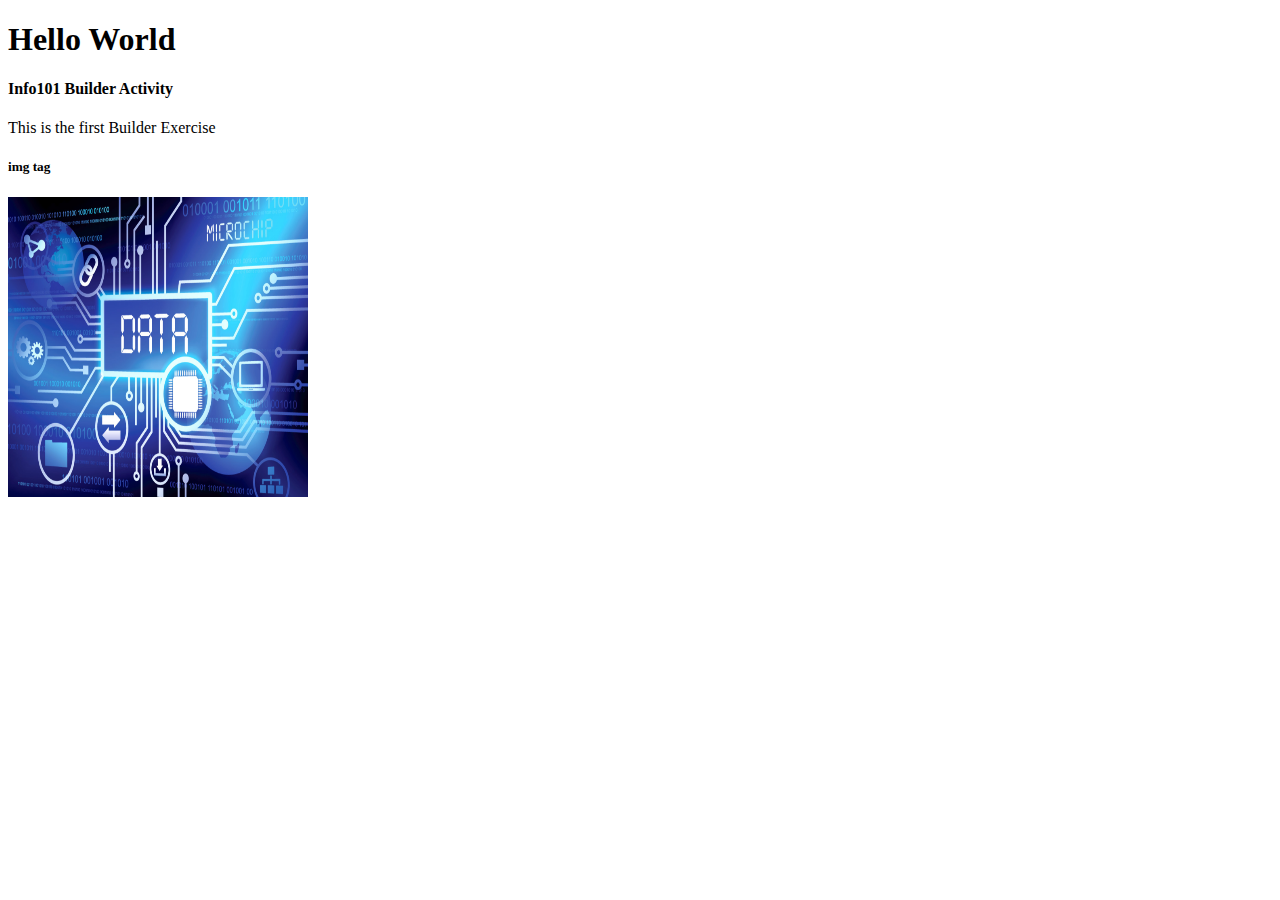
<file: index.html>
<!DOCTYPE html>
<html>
    <head>
        <title>Hello World</title>
    </head>
    <body>
        <h1>Hello World</h1>
        <h4>Info101 Builder Activity</h4>
        <p>This is the first Builder Exercise</p>

        <div><h5>img tag</h5></div>
        <img src="image.png" alt="Info101" style="width:300px;height:300px;">
    </body>
</html>
</file>
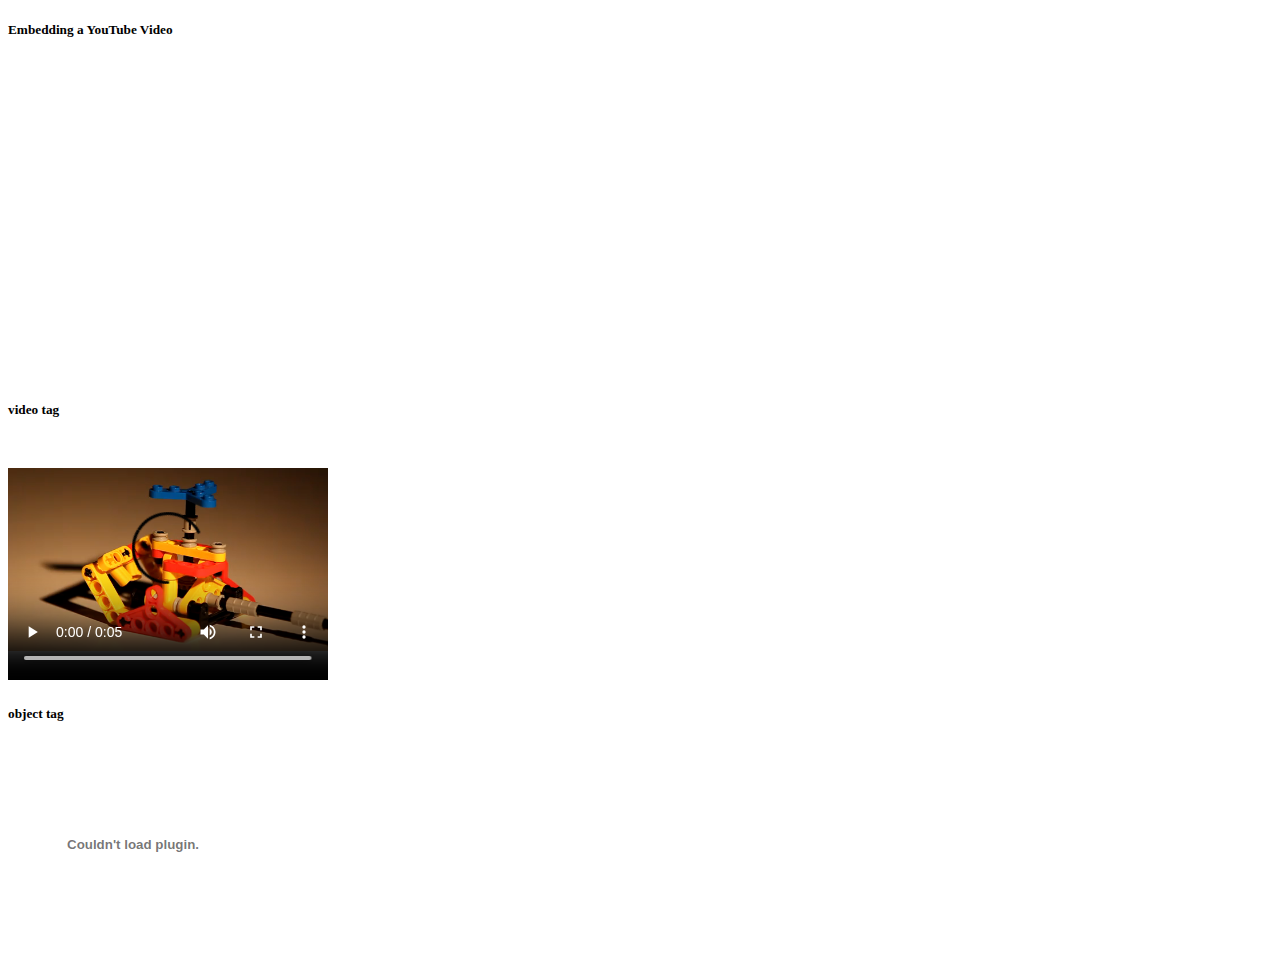
<file: embeddingOriginalWork.html>
<!DOCTYPE html>
<html>
    <head>
        <title>Embedding Original Work</title>
    </head>
    <body>
        <div><h5>Embedding a YouTube Video</h5></div>
        <iframe width="560" 
                height="315" 
                src="https://www.youtube.com/embed/s4BibernJxU?start=180" 
                frameborder="0" allow="accelerometer; autoplay; clipboard-write; encrypted-media; gyroscope; picture-in-picture" 
                allowfullscreen title="iframes">
        </iframe>

        <div><h5>video tag</h5></div>
        <video width="320" height="240" controls>
            <source src="small.mp4" type="video/mp4">
        </video>

        <div><h5>object tag</h5></div>
        <object type="application/pdf"
                data="sample.pdf"
                width="250"
                height="200">
        </object>
    </body>
</html>
</file>
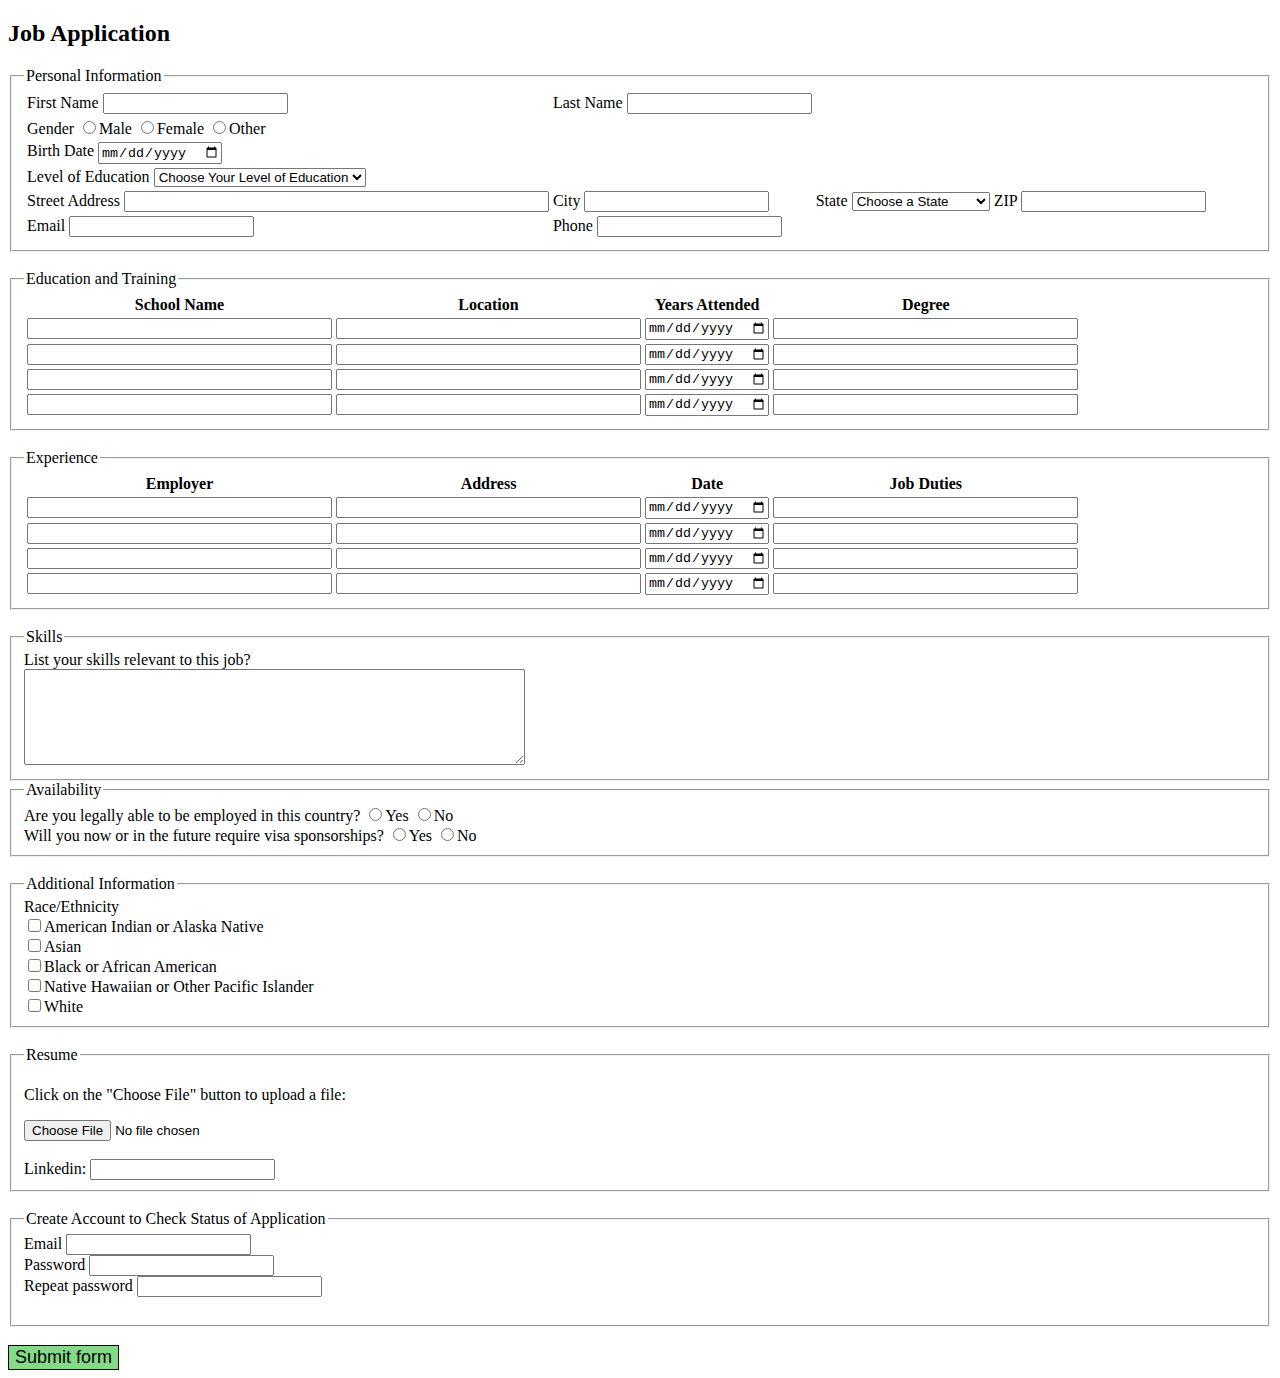
<file: jobApplicationForm.html>
<!DOCTYPE html>
<html>
<head>
	<meta charset="utf-8">
    <title>Job Application</title>
</head>
<body>

<h2>Job Application</h2>

<form action="http://gclass.alexburner.com/formtest.php" method="post">

    <fieldset>
        <legend>Personal Information</legend>
        <div class="field">
			<table>
				<tr>
					<td>
                        <label>First Name </label> 
                        <input type="text" name="firstname">
                    </td>
					<td>
                        <label>Last Name </label> 
                        <input type="text" name="lastname">
                    </td>
                </tr>
                <tr>
                    <td>
                        <label>Gender </label>
                        <input type="radio" name="gender" value="male">Male
                        <input type="radio" name="gender" value="female">Female
                        <input type="radio" name="gender" value="female">Other
                    </td>
                </tr>
                <tr>
                    <td>
                        <label>Birth Date </label>
					    <input type="date" size="35" name="birthdate">
                    </td>
                </tr>
                <td>
                    <label>Level of Education </label>
                    <select name="education_level">
                        <option value="" selected="true">Choose Your Level of Education</option>
                        <option value="highschool">High school or equivalent</option>
                        <option value="associate">Associate degree</option>
                        <option value="bachelors">Bachelor’s degree</option>
                        <option value="masters">Master’s degree</option>
                        <option value="doctorate">Doctorate</option>

                    </select>
                </td>
                <tr>
					<td>
                        <label>Street Address </label> 
                        <input type="text" size="50" name="streetaddress">
                    </td>
					<td>
                        <label>City </label> 
                        <input type="text" name="city">
                    </td>
                    <td>
                        <label>State </label>
                        <select name="state">
                            <option value="" selected="true">Choose a State</option>
                            <option value="AL">Alabama</option>
                            <option value="AK">Alaska</option>
                            <option value="AZ">Arizona</option>
                            <option value="AR">Arkansas</option>
                            <option value="CA">California</option>
                            <option value="CO">Colorado</option>
                            <option value="CT">Connecticut</option>
                            <option value="DE">Delaware</option>
                            <option value="DC">District of Columbia</option>
                            <option value="FL">Florida</option>
                            <option value="GA">Georgia</option>
                            <option value="HI">Hawaii</option>
                            <option value="ID">Idaho</option>
                            <option value="IL">Illinois</option>
                            <option value="IN">Indiana</option>
                            <option value="IA">Iowa</option>
                            <option value="KS">Kansas</option>
                            <option value="KY">Kentucky</option>
                            <option value="LA">Louisiana</option>
                            <option value="ME">Maine</option>
                            <option value="MD">Maryland</option>
                            <option value="MA">Massachusetts</option>
                            <option value="MI">Michigan</option>
                            <option value="MN">Minnesota</option>
                            <option value="MS">Mississippi</option>
                            <option value="MO">Missouri</option>
                            <option value="MT">Montana</option>
                            <option value="NE">Nebraska</option>
                            <option value="NV">Nevada</option>
                            <option value="NH">New Hampshire</option>
                            <option value="NJ">New Jersey</option>
                            <option value="NM">New Mexico</option>
                            <option value="NY">New York</option>
                            <option value="NC">North Carolina</option>
                            <option value="ND">North Dakota</option>
                            <option value="OH">Ohio</option>
                            <option value="OK">Oklahoma</option>
                            <option value="OR">Oregon</option>
                            <option value="PA">Pennsylvania</option>
                            <option value="RI">Rhode Island</option>
                            <option value="SC">South Carolina</option>
                            <option value="SD">South Dakota</option>
                            <option value="TN">Tennessee</option>
                            <option value="TX">Texas</option>
                            <option value="UT">Utah</option>
                            <option value="VT">Vermont</option>
                            <option value="VA">Virginia</option>
                            <option value="WA">Washington</option>
                            <option value="WV">West Virginia</option>
                            <option value="WI">Wisconsin</option>
                            <option value="WY">Wyoming</option>
                        </select>
                    </td>
                    <td>
                        <label>ZIP </label> 
                        <input type="text" name="zip">
                    </td>
                </tr>
                <tr>
					<td>
                        <label>Email </label> 
                        <input type="email" name="email">
                    </td>
					<td>
                        <label>Phone </label> 
                        <input type="text" name="phone">
                    </td>
                </tr>
			</table>
		</div>
    </fieldset>
    <br>

    <fieldset>
        <legend>Education and Training</legend>
        <div class="field">
			<table>
				<tr>
					<th>School Name</th>
					<th>Location</th>
					<th>Years Attended</th>
					<th>Degree</th>
				</tr>
				<tr>
					<td><input type="text" size="35" name="schoolname"></td>
					<td><input type="text" size="35" name="location"></td>
					<td><input type="date" size="35" name="yearsattended"></td>
					<td><input type="text" size="35" name="degree"></td>
                </tr>
                <tr>
					<td><input type="text" size="35" name="schoolname"></td>
					<td><input type="text" size="35" name="location"></td>
					<td><input type="date" size="35" name="yearsattended"></td>
					<td><input type="text" size="35" name="degree"></td>
                </tr>
                <tr>
					<td><input type="text" size="35" name="schoolname"></td>
					<td><input type="text" size="35" name="location"></td>
					<td><input type="date" size="35" name="yearsattended"></td>
					<td><input type="text" size="35" name="degree"></td>
                </tr>
                <tr>
					<td><input type="text" size="35" name="schoolname"></td>
					<td><input type="text" size="35" name="location"></td>
					<td><input type="date" size="35" name="yearsattended"></td>
					<td><input type="text" size="35" name="degree"></td>
                </tr>
			</table>
		</div>
    </fieldset>
    <br>

    <fieldset>
        <legend>Experience</legend>
        <div class="field">
			<table>
				<tr>
					<th>Employer</th>
					<th>Address</th>
					<th>Date</th>
					<th>Job Duties</th>
				</tr>
				<tr>
					<td><input type="text" size="35" name="employer"></td>
					<td><input type="text" size="35" name="jobaddress"></td>
					<td><input type="date" size="35" name="jobdate"></td>
					<td><input type="text" size="35" name="duties"></td>
                </tr>
                <tr>
					<td><input type="text" size="35" name="employer"></td>
					<td><input type="text" size="35" name="jobaddress"></td>
					<td><input type="date" size="35" name="jobdate"></td>
					<td><input type="text" size="35" name="duties"></td>
                </tr>
                <tr>
					<td><input type="text" size="35" name="employer"></td>
					<td><input type="text" size="35" name="jobaddress"></td>
					<td><input type="date" size="35" name="jobdate"></td>
					<td><input type="text" size="35" name="duties"></td>
                </tr>
                <tr>
					<td><input type="text" size="35" name="employer"></td>
					<td><input type="text" size="35" name="jobaddress"></td>
					<td><input type="date" size="35" name="jobdate"></td>
					<td><input type="text" size="35" name="duties"></td>
                </tr>
			</table>
		</div>
    </fieldset>
    <br>

    <fieldset>
        <legend>Skills</legend>
        <div class="field">
			<label>List your skills relevant to this job?</label><br>
			<textarea name="skills" rows="6" cols="60"></textarea>
		</div>
	</fieldset>

    <fieldset>
		<legend>Availability</legend>
		<div class="field">
			<label>Are you legally able to be employed in this country?</label> 
			<input type="radio" name="legal" value="yes">Yes
			<input type="radio" name="legal" value="no">No
        </div>
        <div class="field">
			<label>Will you now or in the future require visa sponsorships?</label> 
			<input type="radio" name="legal" value="yes">Yes
			<input type="radio" name="legal" value="no">No
		</div>
    </fieldset>
    <br>

    <fieldset>
		<legend>Additional Information</legend>
		<div class="field">
			<label>Race/Ethnicity</label><br>
			<input type="checkbox" name="race" value="americanindian_alaskanative">American Indian or Alaska Native<br>
            <input type="checkbox" name="race" value="asian">Asian<br>
            <input type="checkbox" name="race" value="black_africanamerican">Black or African American<br>
            <input type="checkbox" name="race" value="nativehawaiian_otherpacificislander">Native Hawaiian or Other Pacific Islander<br>
            <input type="checkbox" name="race" value="white">White<br>
        </div>
    </fieldset>
    <br>

    <fieldset>
		<legend>Resume</legend>
		<div class="field">
            <p>Click on the "Choose File" button to upload a file:</p>
			<input type="file" id="myFile" name="filename">
        </div><br>
        <div class="field">
            <label for="homepage">Linkedin:</label>
            <input type="url" id="linkedin_url" name="linkedin_url"><br>
        </div>
    </fieldset>
    <br>

	<fieldset>
		<legend>Create Account to Check Status of Application</legend>
		<div class="field">
			<label>Email </label> 
			<input type="text" name="email">
        </div>
		<div class="field">
			<label>Password </label> 
			<input type="password" name="password">
		</div>
		<div class="field">
			<label>Repeat password  </label> 
			<input type="password" name="password_r">
        </div>
        <br/>
	</fieldset>
    <br>
	<input type="submit" value="Submit form" style="border: 1px solid black;  font-size: 18px; background-color: #84db87;">

</form>
</body>
</html>
</file>
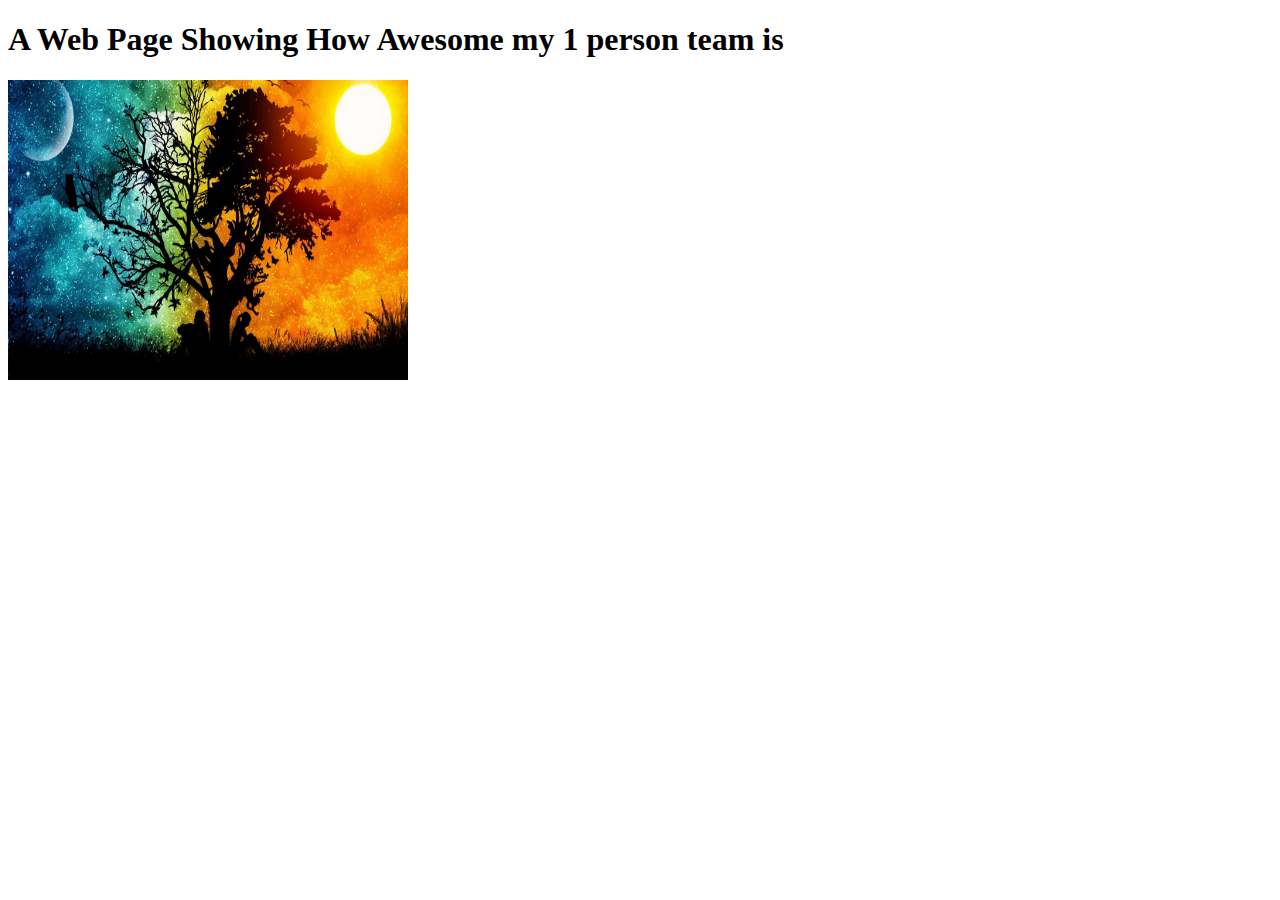
<file: mypage.html>
<!DOCTYPE html>
<html>
    <head>
        <title>Scavanger Activity</title>
    </head>
    <body>
        <h1>A Web Page Showing How Awesome my 1 person team is</h1>

        <img src="awesome.jpg" alt="Info101" style="width:400px;height:300px;">
    </body>
</html>
</file>
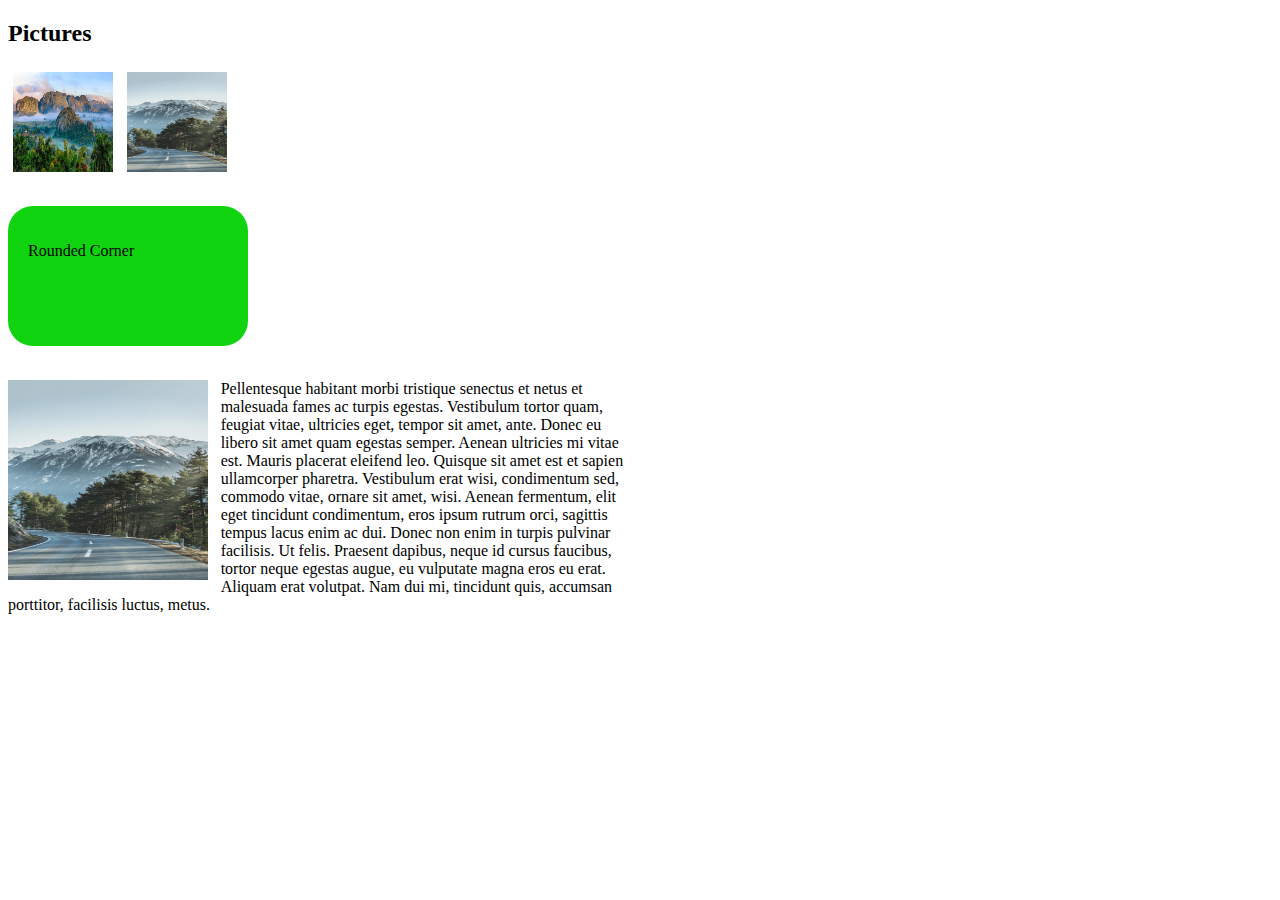
<file: someCss.html>
<!DOCTYPE html>
<html>
    <head>
        <title>Original Work</title>
        <link rel="stylesheet" href="anExternal.css">
    </head>
    <body>
        <h2>Pictures</h2>
        <img src="img1.jpeg" title="Image1" class="img">
        <img src="img2.jpeg" title="Image2" class="img">
        <div id="corner">
            <p>Rounded Corner</p>
        </div>
        <br>
        <div>
            <img src="img2.jpeg" title="Image2" id="floatedElement">
            <p id="text">
                Pellentesque habitant morbi tristique senectus et netus et malesuada 
                fames ac turpis egestas. Vestibulum tortor quam, feugiat vitae, 
                ultricies eget, tempor sit amet, ante. Donec eu libero sit amet quam egestas semper. 
                Aenean ultricies mi vitae est. Mauris placerat eleifend leo. Quisque sit amet est et sapien 
                ullamcorper pharetra. Vestibulum erat wisi, condimentum sed, commodo vitae, ornare sit amet, 
                wisi. Aenean fermentum, elit eget tincidunt condimentum, eros ipsum rutrum orci, sagittis tempus 
                lacus enim ac dui. Donec non enim in turpis pulvinar facilisis. Ut felis. Praesent dapibus, neque 
                id cursus faucibus, tortor neque egestas augue, eu vulputate magna eros eu erat. Aliquam erat volutpat. 
                Nam dui mi, tincidunt quis, accumsan porttitor, facilisis luctus, metus.
            </p>
        </div>
    </body>
</html>
</file>
<file: anExternal.css>
.img {
    width: 100px;
    height: 100px;
    margin: 5px;
}

#corner {
    border-radius: 25px;
    background: #10d410;
    padding: 20px;
    width: 200px;
    height: 100px;
    margin-top: 2%;
}

#floatedElement {
    float: left;
    text-align: center;
    width: 200px;
    height: 200px;
    padding-right: 1%;
}

#text {
    max-width: 50%;
}
</file>
